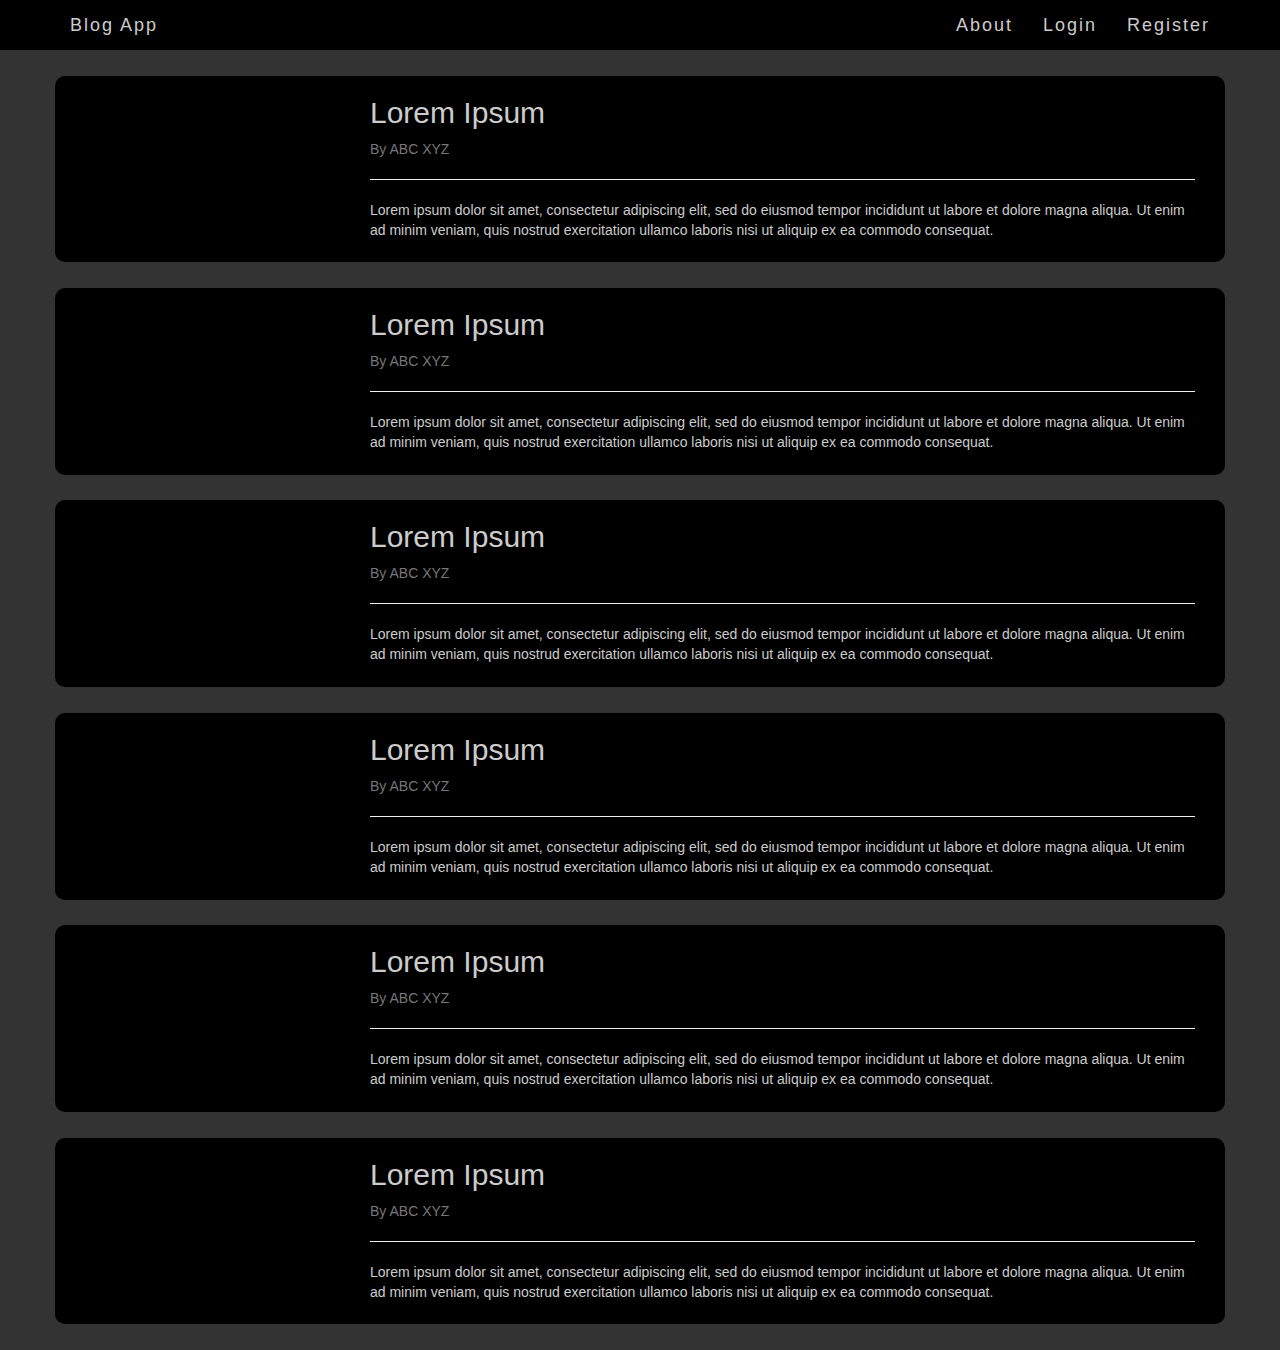
<file: index.html>
<!DOCTYPE html>
<html lang="en">
  <head>
    <meta charset="utf-8">
    <meta name="viewport" content="width=device-width, initial-scale=1, shrink-to-fit=no">
    <link rel="stylesheet" href="https://maxcdn.bootstrapcdn.com/bootstrap/3.4.1/css/bootstrap.min.css">
    <script src="https://ajax.googleapis.com/ajax/libs/jquery/3.5.1/jquery.min.js"></script>
    <script src="https://maxcdn.bootstrapcdn.com/bootstrap/3.4.1/js/bootstrap.min.js"></script>
    <link rel="stylesheet" type="text/css" href="css/style.css">
    <title>Blog App</title>
  </head>
  <body>
    <nav class="navbar navbar-default navbar-fixed-top">
      <div class="container">
        <div class="navbar-header">
          <button type="button" class="navbar-toggle" data-toggle="collapse" data-target="#siteNavbar">
            <span class="icon-bar"></span>
            <span class="icon-bar"></span>
            <span class="icon-bar"></span>
          </button>
          <a class="navbar-brand" href="index.html">Blog App</a>
        </div>
        <div class="collapse navbar-collapse" id="siteNavbar">
          <ul class="nav navbar-nav navbar-right">
            <li><a href="#">About</a></li>
            <li><a href="#">Login</a></li>
            <li><a href="#">Register</a></li>
          </ul>
        </div>
      </div>
    </nav>

    <div class="container post">
        <a href="#">
            <div class="col-lg-3 col-md-3">
                <img class="img">
            </div>
            <div class="col-lg-9 col-md-9">
                <div class="title">
                    <h2>Lorem Ipsum</h2>
                    <p>By ABC XYZ</p>
                </div>
                <hr>
                <div class="body">
                    <p>Lorem ipsum dolor sit amet, consectetur adipiscing elit, sed do eiusmod tempor incididunt ut labore et dolore magna aliqua. Ut enim ad minim veniam, quis nostrud exercitation ullamco laboris nisi ut aliquip ex ea commodo consequat.</p>
                </div>
            </div>
        </a>
    </div>
    <div class="container post">
        <a href="#">
            <div class="col-lg-3 col-md-3">
                <img class="img">
            </div>
            <div class="col-lg-9 col-md-9">
                <div class="title">
                    <h2>Lorem Ipsum</h2>
                    <p>By ABC XYZ</p>
                </div>
                <hr>
                <div class="body">
                    <p>Lorem ipsum dolor sit amet, consectetur adipiscing elit, sed do eiusmod tempor incididunt ut labore et dolore magna aliqua. Ut enim ad minim veniam, quis nostrud exercitation ullamco laboris nisi ut aliquip ex ea commodo consequat.</p>
                </div>
            </div>
        </a>
    </div>
    <div class="container post">
        <a href="#">
            <div class="col-lg-3 col-md-3">
                <img class="img">
            </div>
            <div class="col-lg-9 col-md-9">
                <div class="title">
                    <h2>Lorem Ipsum</h2>
                    <p>By ABC XYZ</p>
                </div>
                <hr>
                <div class="body">
                    <p>Lorem ipsum dolor sit amet, consectetur adipiscing elit, sed do eiusmod tempor incididunt ut labore et dolore magna aliqua. Ut enim ad minim veniam, quis nostrud exercitation ullamco laboris nisi ut aliquip ex ea commodo consequat.</p>
                </div>
            </div>
        </a>
    </div>
    <div class="container post">
        <a href="#">
            <div class="col-lg-3 col-md-3">
                <img class="img">
            </div>
            <div class="col-lg-9 col-md-9">
                <div class="title">
                    <h2>Lorem Ipsum</h2>
                    <p>By ABC XYZ</p>
                </div>
                <hr>
                <div class="body">
                    <p>Lorem ipsum dolor sit amet, consectetur adipiscing elit, sed do eiusmod tempor incididunt ut labore et dolore magna aliqua. Ut enim ad minim veniam, quis nostrud exercitation ullamco laboris nisi ut aliquip ex ea commodo consequat.</p>
                </div>
            </div>
        </a>
    </div>
    <div class="container post">
        <a href="#">
            <div class="col-lg-3 col-md-3">
                <img class="img">
            </div>
            <div class="col-lg-9 col-md-9">
                <div class="title">
                    <h2>Lorem Ipsum</h2>
                    <p>By ABC XYZ</p>
                </div>
                <hr>
                <div class="body">
                    <p>Lorem ipsum dolor sit amet, consectetur adipiscing elit, sed do eiusmod tempor incididunt ut labore et dolore magna aliqua. Ut enim ad minim veniam, quis nostrud exercitation ullamco laboris nisi ut aliquip ex ea commodo consequat.</p>
                </div>
            </div>
        </a>
    </div>
    <div class="container post">
        <a href="#">
            <div class="col-lg-3 col-md-3">
                <img class="img">
            </div>
            <div class="col-lg-9 col-md-9">
                <div class="title">
                    <h2>Lorem Ipsum</h2>
                    <p>By ABC XYZ</p>
                </div>
                <hr>
                <div class="body">
                    <p>Lorem ipsum dolor sit amet, consectetur adipiscing elit, sed do eiusmod tempor incididunt ut labore et dolore magna aliqua. Ut enim ad minim veniam, quis nostrud exercitation ullamco laboris nisi ut aliquip ex ea commodo consequat.</p>
                </div>
            </div>
        </a>
    </div>


  </body>
</html>
</file>
<file: css/style.css>
body{
  background-color: #333;
}
.navbar {
  margin-bottom: 2vw;
  background-color: #000;
  position: sticky;
  border: 0;
  font-size: 18px !important;
  line-height: 1.5 !important;
  letter-spacing: 2px;
  border-radius: 0;
}

.navbar li a, .navbar .navbar-brand {
  color: #ccc !important;
}

.navbar-nav li a:hover, .navbar-nav li.active a {
  color: #ccc !important;
  background-color: #000 !important;
}

.navbar-default .navbar-toggle {
  border-color: transparent;
  color: #000 !important;
}

.title p{
  color: #777;
}

.post{
  background-color: #000;
  border-radius: 10px;
  color: #ccc;
  padding-bottom: 1vw;
  margin-bottom: 2vw;
}
.post a{
  color: #ccc;
  text-decoration: none;
}

.post img.img{
  content:url('http://placehold.it/250x150');
  margin-left: auto;
  margin-right: auto;
  margin-top: 1vw;
}

@media all and (max-width: 450px){
  .navbar{
    padding-top: 5px;
    margin-bottom: 5vw;
    letter-spacing: 1px;
  }
  .post{
    margin: 0 3vw 5vw 3vw;
  }
  .post img.img{
    content:url('http://placehold.it/300x150');
    margin-left: 1vw;
    margin-right: 1vw;
    margin-top: 3vw;
  }

}
</file>
